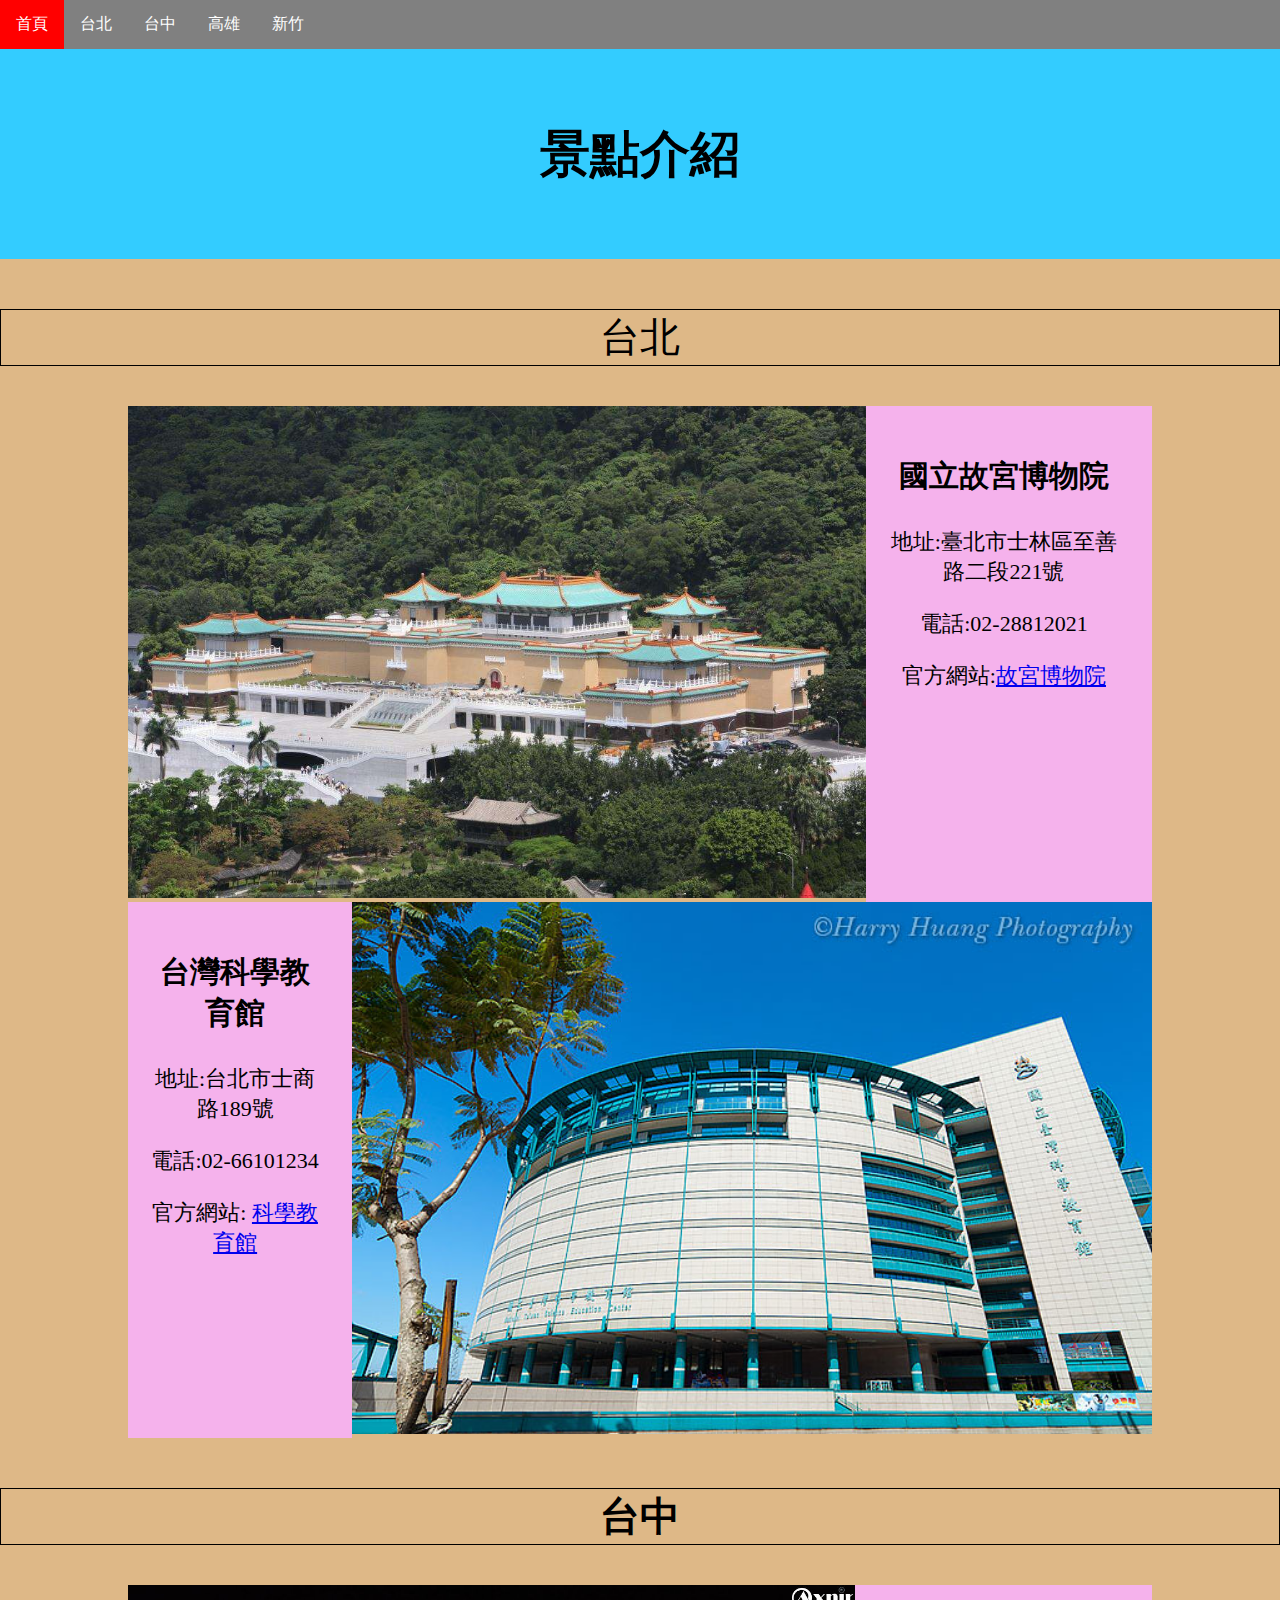
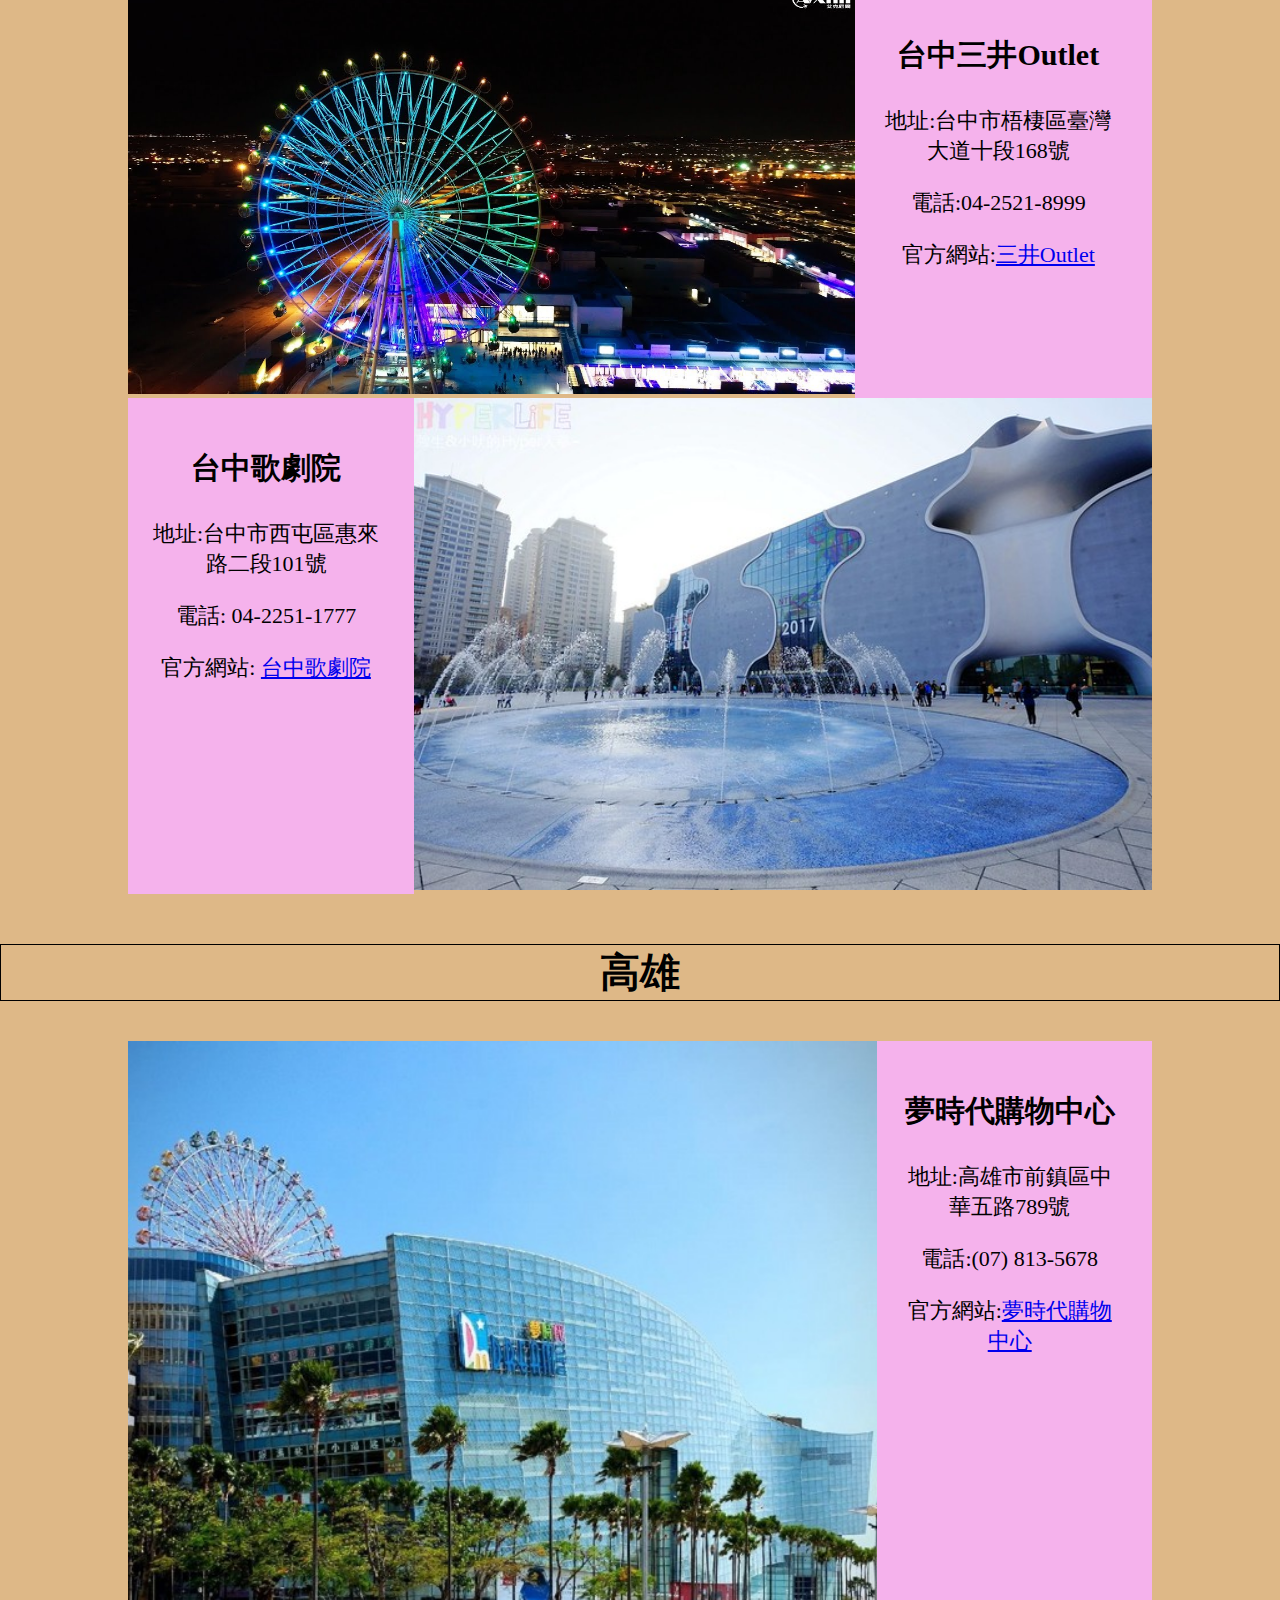
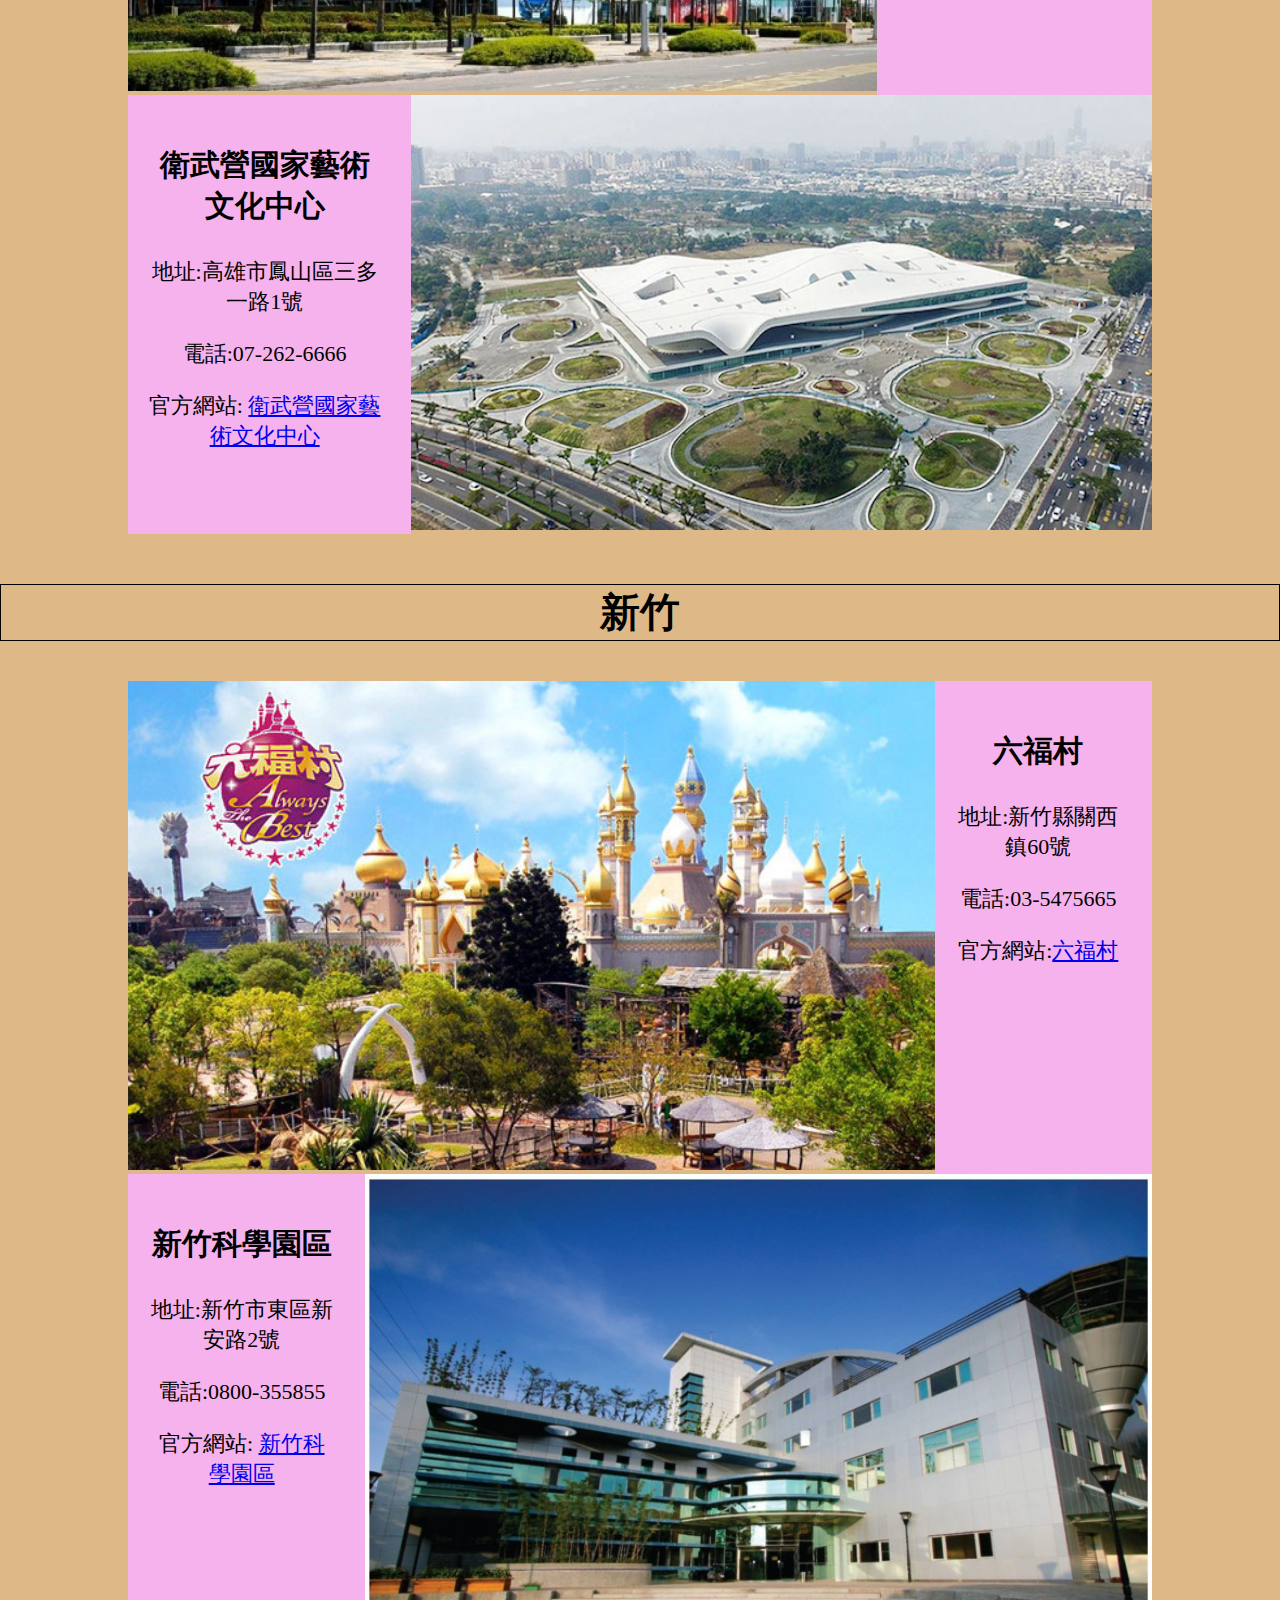
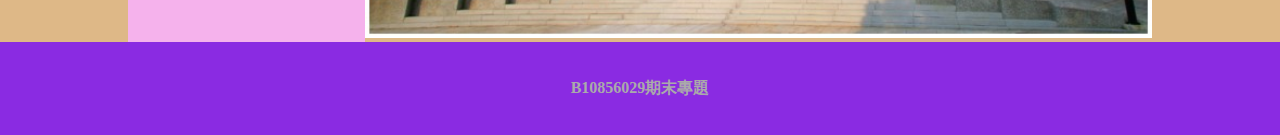
<file: Final/index.html>
<!DOCTYPE html>
<html lang="en">

<head>
    <meta charset="UTF-8">
    <meta name="viewport" content="width=device-width, initial-scale=1.0">
    <link rel="stylesheet" type="text/css" href="css.css ">
    <title>B10856029期末作業</title>
</head>

<body>


    <ul>
        <li><a href="#home">首頁</a></li>
        <li><a href="#jump1">台北</a></li>
        <li><a href="#jump2">台中</a></li>
        <li><a href="#jump3">高雄</a></li>
        <li><a href="#jump4">新竹</a></li>
        </li>
    </ul>

    <div class="pic">
        <div class="header ">
            <h2>景點介紹</h2>
        </div>
    </div>



    <div id="jump1" class="region">
        <p>台北</p>
    </div>
    <div class="cen">
        <div class="item-group">
            <div class="two">
                <div>
                    <img src="故宮.jpg" width="100%" height="100%">
                </div>
            </div>
            <div class="twotext">
                <div class="text2">
                    <h3>國立故宮博物院</h3>
                    <p>地址:臺北市士林區至善路二段221號</p>
                    <p>電話:02-28812021</p>
                    <p>官方網站:<a href="https://www.npm.gov.tw/">故宮博物院</a></p>
                </div>
            </div>
        </div>
    </div>
    <div class="cen">
        <div class="item-group">
            <div class=" twotext">
                <div class="text2">
                    <h3>台灣科學教育館</h3>
                    <p>地址:台北市士商路189號</p>
                    <p>電話:02-66101234</p>
                    <p>官方網站:
                        <a href="https://www.ntsec.gov.tw/">科學教育館</a>
                    </p>
                </div>
            </div>
            <div class="two">
                <div>
                    <img src="台灣科學教育館.jpg" width="100% " height="100% ">
                </div>
            </div>
        </div>
    </div>
    <div id="jump2" class="region">
        <p><b>台中</b></p>
    </div>
    <div class="cen">
        <div class="item-group">
            <div class="two">
                <div>
                    <img src="三井Outlet.jpg" width="100% " height="100% ">
                </div>
            </div>
            <div class=" twotext">
                <div class="text2">
                    <h3>台中三井Outlet</h3>
                    <p>地址:台中市梧棲區臺灣大道十段168號</p>
                    <p>電話:04-2521-8999</p>
                    <p>官方網站:<a href="https://www.mop.com.tw/taichungport/tw/index.html">三井Outlet</a></p>
                </div>
            </div>
        </div>
    </div>
    <div class="cen">
        <div class="item-group">
            <div class=" twotext">
                <div class="text2">
                    <h3>台中歌劇院</h3>
                    <p>地址:台中市西屯區惠來路二段101號</p>
                    <p>電話: 04-2251-1777</p>
                    <p>官方網站:
                        <a href="https://www.npac-ntt.org/index">台中歌劇院</a>
                    </p>
                </div>
            </div>
            <div class="two">
                <div>
                    <img src="台中歌劇院.jpg" width="100%" height="100%">
                </div>
            </div>
        </div>
    </div>
    <div id="jump3" class="region">
        <p><b>高雄</b></p>
    </div>
    <div class="cen">
        <div class="item-group">
            <div class="two">
                <div>
                    <img src="夢時代.jpg" width="100%" height="100%">
                </div>
            </div>
            <div class="twotext">
                <div class="text2">
                    <h3>夢時代購物中心</h3>
                    <p>地址:高雄市前鎮區中華五路789號</p>
                    <p>電話:(07) 813-5678</p>
                    <p>官方網站:<a href="http://www.dream-mall.com.tw/">夢時代購物中心</a></p>
                </div>
            </div>
        </div>
    </div>
    <div class="cen">
        <div class="item-group">
            <div class="twotext">
                <div class="text2">
                    <h3>衛武營國家藝術文化中心</h3>
                    <p>地址:高雄市鳳山區三多一路1號</p>
                    <p>電話:07-262-6666</p>
                    <p>官方網站:
                        <a href="https://www.npac-weiwuying.org/">衛武營國家藝術文化中心</a>
                    </p>
                </div>
            </div>
            <div class="two">
                <div>
                    <img src="衛武營.jpg" width="100%" height="100%">
                </div>
            </div>
        </div>
    </div>
    <div id="jump4" class="region">
        <p><b>新竹</b></p>
    </div>
    <div class="cen">
        <div class="item-group">
            <div class="two">
                <div>
                    <img src="六福村.jpg" width="100%" height="100%">
                </div>
            </div>
            <div class="twotext">
                <div class="text2">
                    <h3>六福村</h3>
                    <p>地址:新竹縣關西鎮60號</p>
                    <p>電話:03-5475665 </p>
                    <p>官方網站:<a href="https://www.leofoovillage.com.tw/">六福村</a></p>
                </div>
            </div>
        </div>
    </div>
    <div class="cen">
        <div class="item-group">
            <div class=" twotext">
                <div class="text2">
                    <h3>新竹科學園區</h3>
                    <p>地址:新竹市東區新安路2號</p>
                    <p>電話:0800-355855</p>
                    <p>官方網站:
                        <a href="https://www.sipa.gov.tw/">新竹科學園區</a>
                    </p>
                </div>
            </div>
            <div class="two">
                <div>
                    <img src="新竹科學園區.jpg" width="100% " height="100% ">
                </div>
            </div>
        </div>
    </div>


    <div class="footer">
        <p><b>B10856029期末專題</b></p>
    </div>

</body>

</html>
</file>
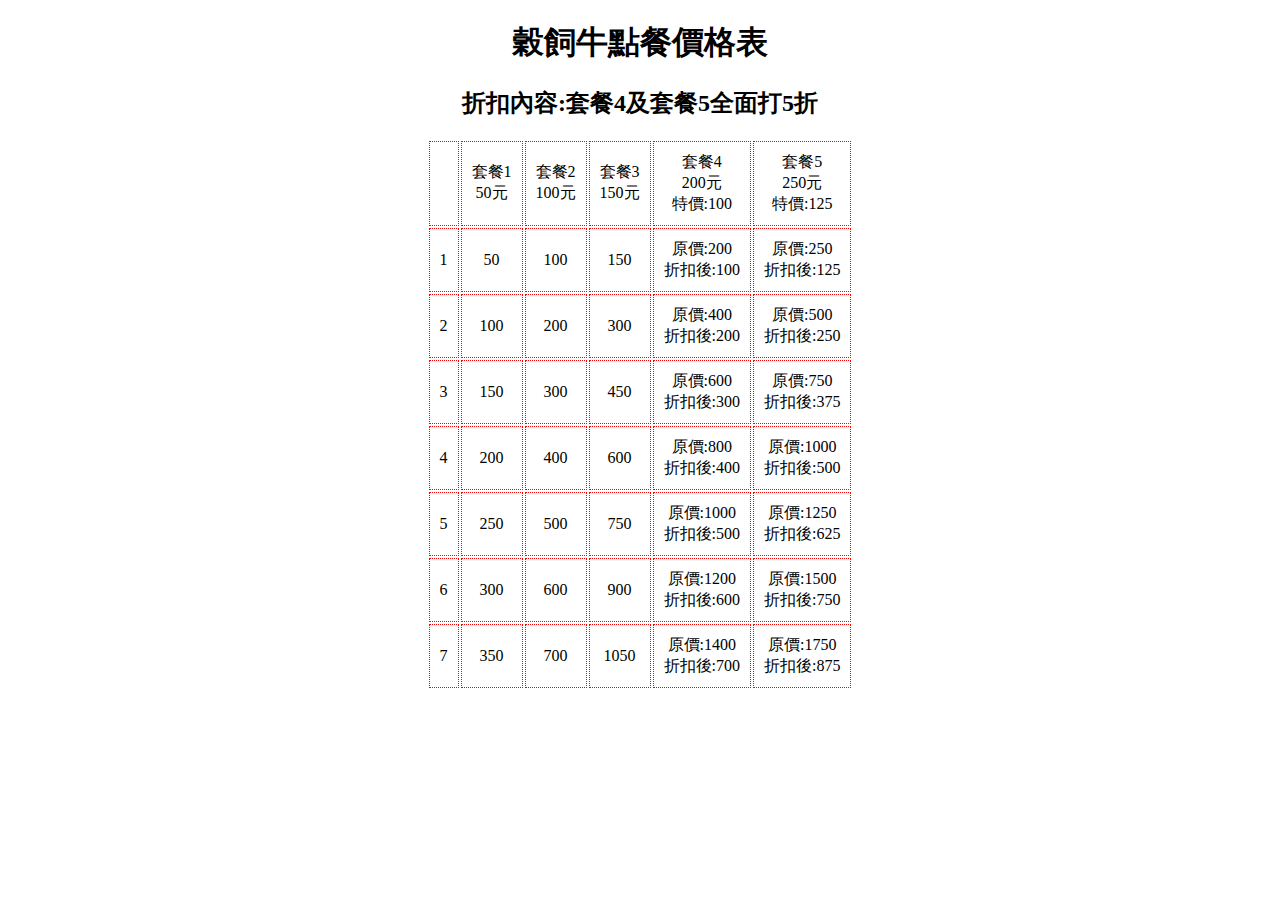
<file: Test_0508/index.html>
<!DOCTYPE html>
<html lang="en">

<head>
    <meta charset="UTF-8">
    <meta name="viewport" content="width=device-width, initial-scale=1.0">
    <title>穀飼牛點餐價格表</title>
    <style>
        td {
            border-color: red;
            border: "1";
            border-style: dotted;
            text-align: center;
            padding: 10px;
            border-width: 1px;
        }
        
        tr {
            border: "1";
        }
    </style>

</head>
<script>
</script>

<body>
    <script>
        var i, a, b, c = 50;
        document.write("<center>")
        document.write("<h1>穀飼牛點餐價格表</h1>");
        document.write("<h2>折扣內容:套餐4及套餐5全面打5折</h2>");
        document.write("<table>");
        document.write("<tr>");
        document.write("<td></td>");
        for (i = 1; i <= 5; i++) {
            document.write("<td>套餐");
            document.write(i + "<br>" + i * 50 + "元");
            if (i >= 4) {
                document.write("<br>特價:" + (i * 50) / 2 + "</td>");
            }
        }
        document.write("</tr>");
        for (a = 1; a <= 7; a++) {
            document.write("<tr>");
            document.write("<td>" + a + "</td>");
            for (b = 1; b <= 5; b++) {
                document.write("<td>");
                if (b < 4) {
                    document.write(a * b * 50 + "</td>");
                } else if (b >= 4) {
                    document.write("原價:" + a * b * 50 + "<br>");
                    document.write("折扣後:" + (a * b * 50) / 2 + "</td>");
                }
            }
        }
        document.write("</tr>");
    </script>
</body>

</html>
</file>
<file: Final/css.css>
* {
    box-sizing: border-box;
    /*RWD需要*/
}

body {
    margin: 0;
    padding: 0;
    background-color: burlywood;
}

ul {
    list-style-type: none;
    margin: 0;
    padding: 0;
    overflow: hidden;
    background-color: grey;
}

li {
    float: left;
}

li a {
    display: inline-block;
    color: white;
    text-align: center;
    padding: 14px 16px;
    text-decoration: none;
}

li a:hover {
    background-color: red;
}

.center {
    text-align: center;
    margin: auto;
    width: 50%;
    padding: 10px;
}

.header {
    background-color: #33CCFF;
    padding: 30px;
    text-align: center;
}

.header h2 {
    font-size: 50px;
}

@media screen and (max-width: 768px) {
    .cen {
        width: 100%;
    }
}

.item-group {
    width: 100%;
    margin: 0px;
}

.cen {
    padding: 0px 10%;
    margin: 0px;
}

.item {
    margin: 0;
}

.two {
    width: 100%;
}

@media screen and (min-width:768px) {
    .item-group {
        display: flex;
    }
}

.text {
    text-align: center;
    width: 100%;
    float: right;
}

.text2 {
    background-color: rgb(245, 178, 236);
    text-align: center;
    width: 100%;
    height: 100%;
    padding: 20px 30px 50px 20px;
    font-size: 22px;
}

.text2 h3 {
    font-size: 30px;
    padding: 0px;
}

.footer {
    background-color: blueviolet;
    color: #aaa;
    text-align: center;
    padding: 20px 0px;
}

.region {
    text-align: center;
    padding: 10px 0px 0px 0px
}

.region p {
    border: 1px solid black;
    font-size: 40px;
}
</file>
